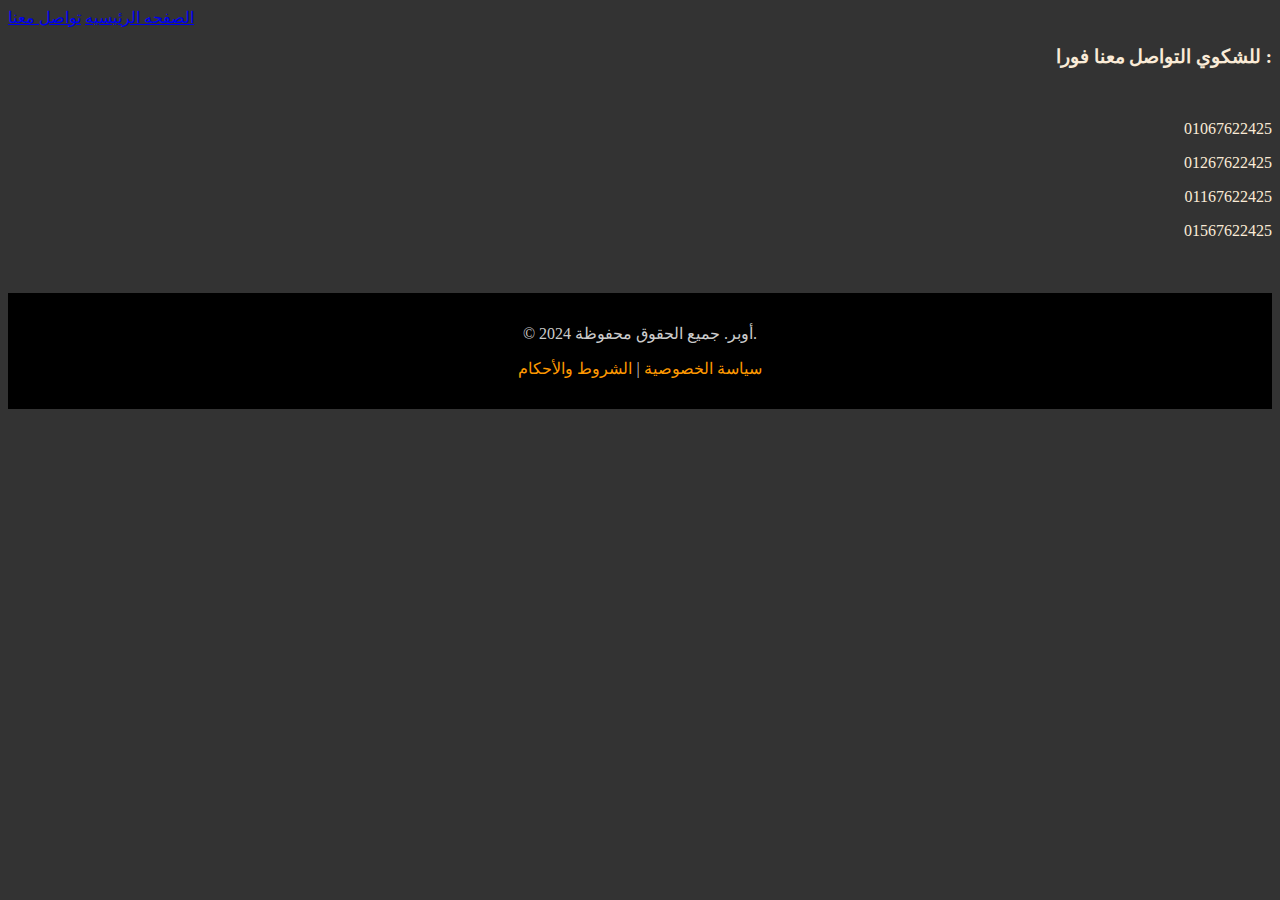
<file: last.html>
<html lang="en"> 
    <head> 
    <meta charset="UTF-8">
    <meta name="viewport" content="width=device-width, initial-scale=1.0">
    <title>تواصل معنا</title>
    <link rel="stylesheet" href="one.css">
</head>
<body>
    <nav>
        <a href="page1.html">الصفحه الرئيسيه</a>
        <a href="last.html"> تواصل معنا</a>
    </nav>
<div style="text-align: right; color: antiquewhite;">   
    <h3>للشكوي التواصل معنا فورا  :</h3>
    <br>
    <p>01067622425</p>
    <p>01267622425</p>
    <p>01167622425</p>
    <p>01567622425</p>
    <br> 
</div>
<h3></h3>
<footer>
    <p>&copy; 2024 أوبر. جميع الحقوق محفوظة.</p>
    <p><a href="#">سياسة الخصوصية</a> | <a href="#">الشروط والأحكام</a></p>
</footer>

</body></html>
</file>
<file: one.css>
/* أسفل الصفحة */
        footer {
            background-color: #000000;
            padding: 15px;
            text-align: center;
            color: #ccc;
        }

        footer a {
            color: #ff9900;
            text-decoration: none;
        }

        footer a:hover {
            text-decoration: underline;
        }
        body{
            background-color: #333;
        }
</file>
